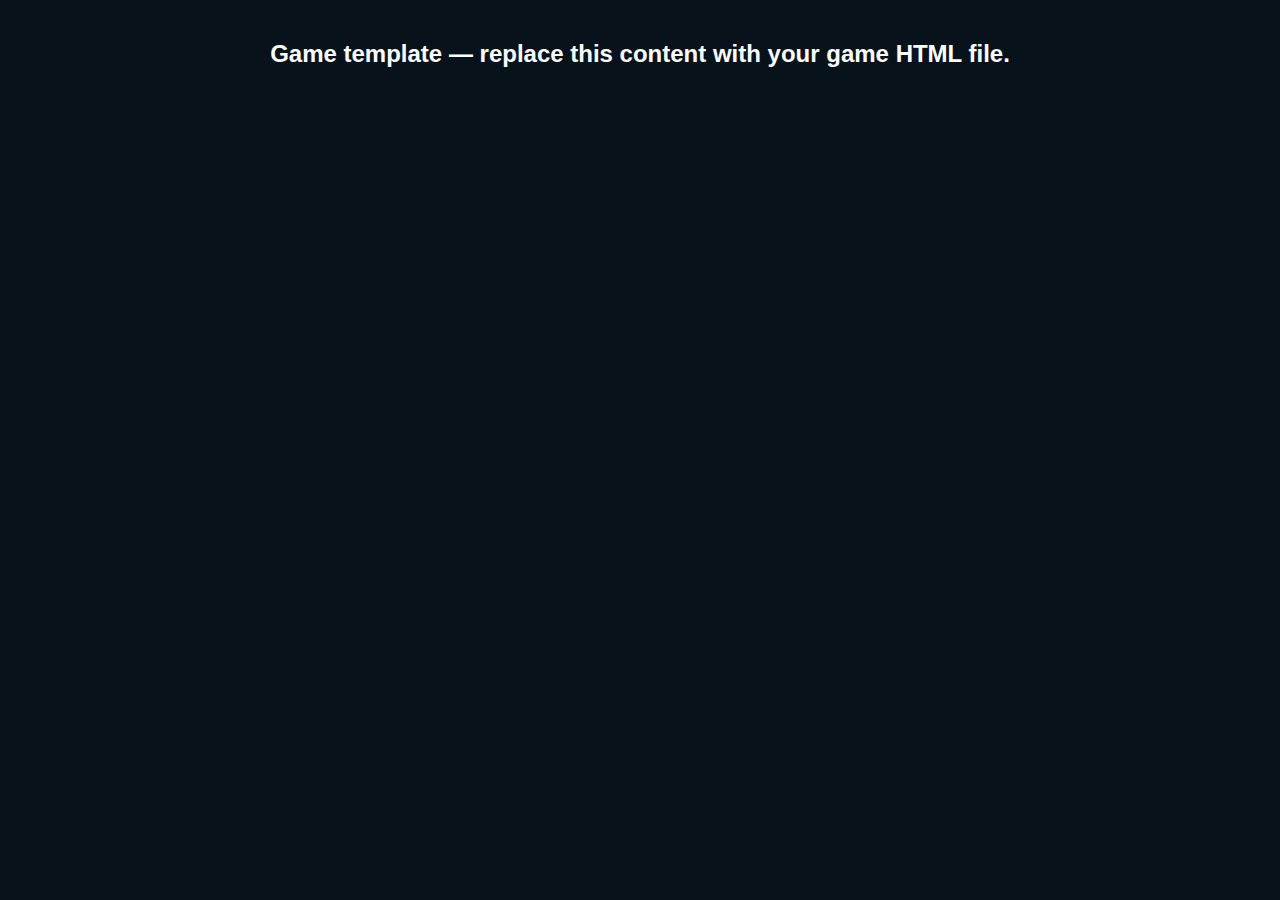
<file: games/game.html>
<!doctype html>
<html lang="en">
<head>
  <meta charset="utf-8">
  <title>Game Template</title>
  <meta name="viewport" content="width=device-width,initial-scale=1">
  <style>html,body{height:100%;margin:0}body{display:flex;align-items:center;justify-content:center;background:#07121a;color:#fff;font-family:Arial,Helvetica,sans-serif} .wrap{width:100%;max-width:1024px;height:100%}</style>
</head>
<body>
  <div class="wrap">
    <!-- Drop your game HTML here or load assets relative to this file -->
    <h2 style="text-align:center;margin-top:40px">Game template — replace this content with your game HTML file.</h2>
  </div>
</body>
</html>
</file>
